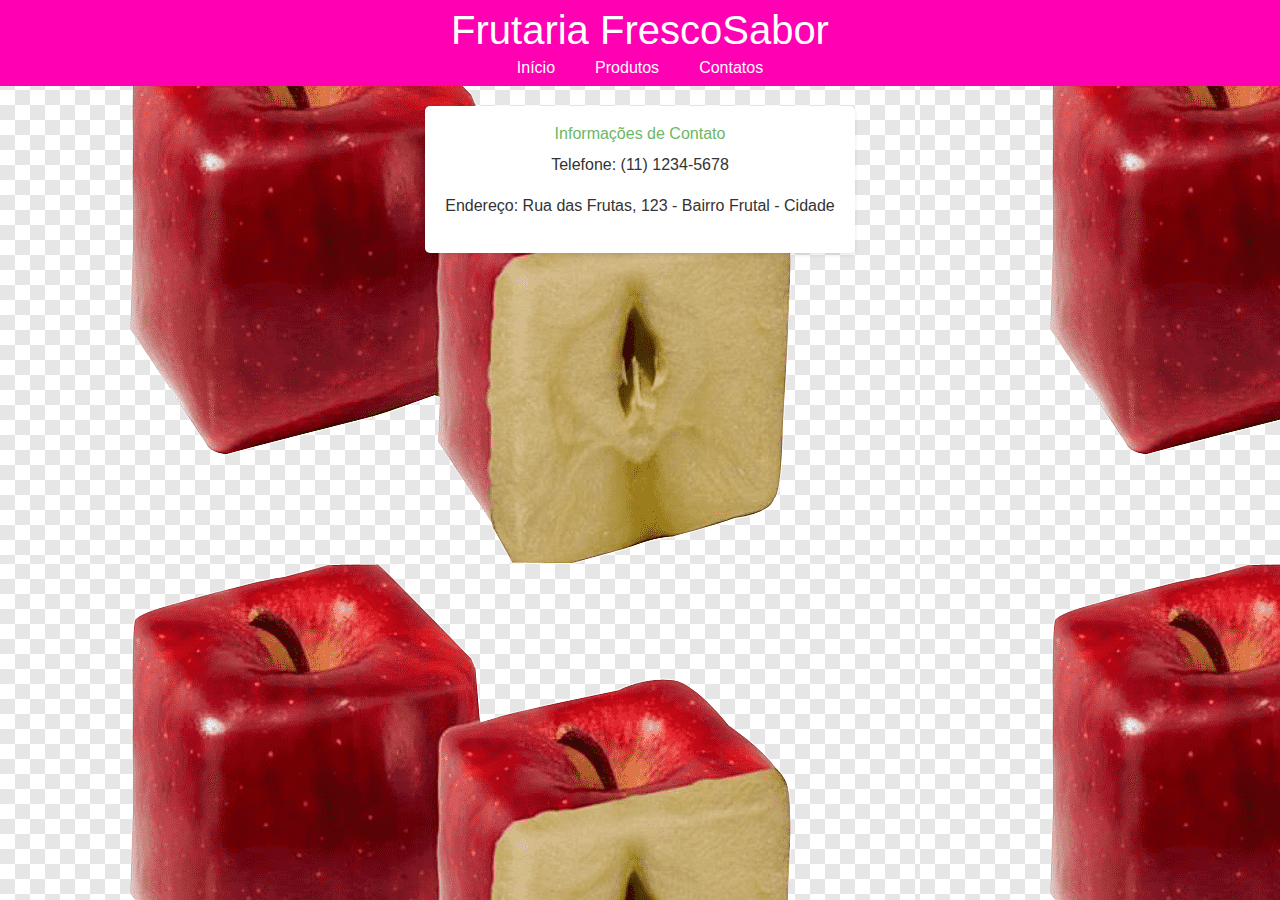
<file: contato.html>
<head>
    <title>Frutaria FrescoSabor - Contato</title>
    <link rel="stylesheet" href="reset.css">
    <link rel="stylesheet" href="style.css">
</head>
<body>
    <header>
        <div class="caixa">
            <h1>Frutaria FrescoSabor</h1>
            <nav>
                <ul>
                    <li><a href="index.html">Início</a></li>
                    <li><a href="produtos.html">Produtos</a></li>
                    <li><a href="contato.html">Contatos</a></li>
                </ul>
            </nav>
        </div>
    </header>
    <main>
        <div class="contato">
            <h2>Informações de Contato</h2>
            <p>Telefone: (11) 1234-5678</p>
            <p>Endereço: Rua das Frutas, 123 - Bairro Frutal - Cidade</p>
        </div>
    </main>
</body>
</html>
</file>
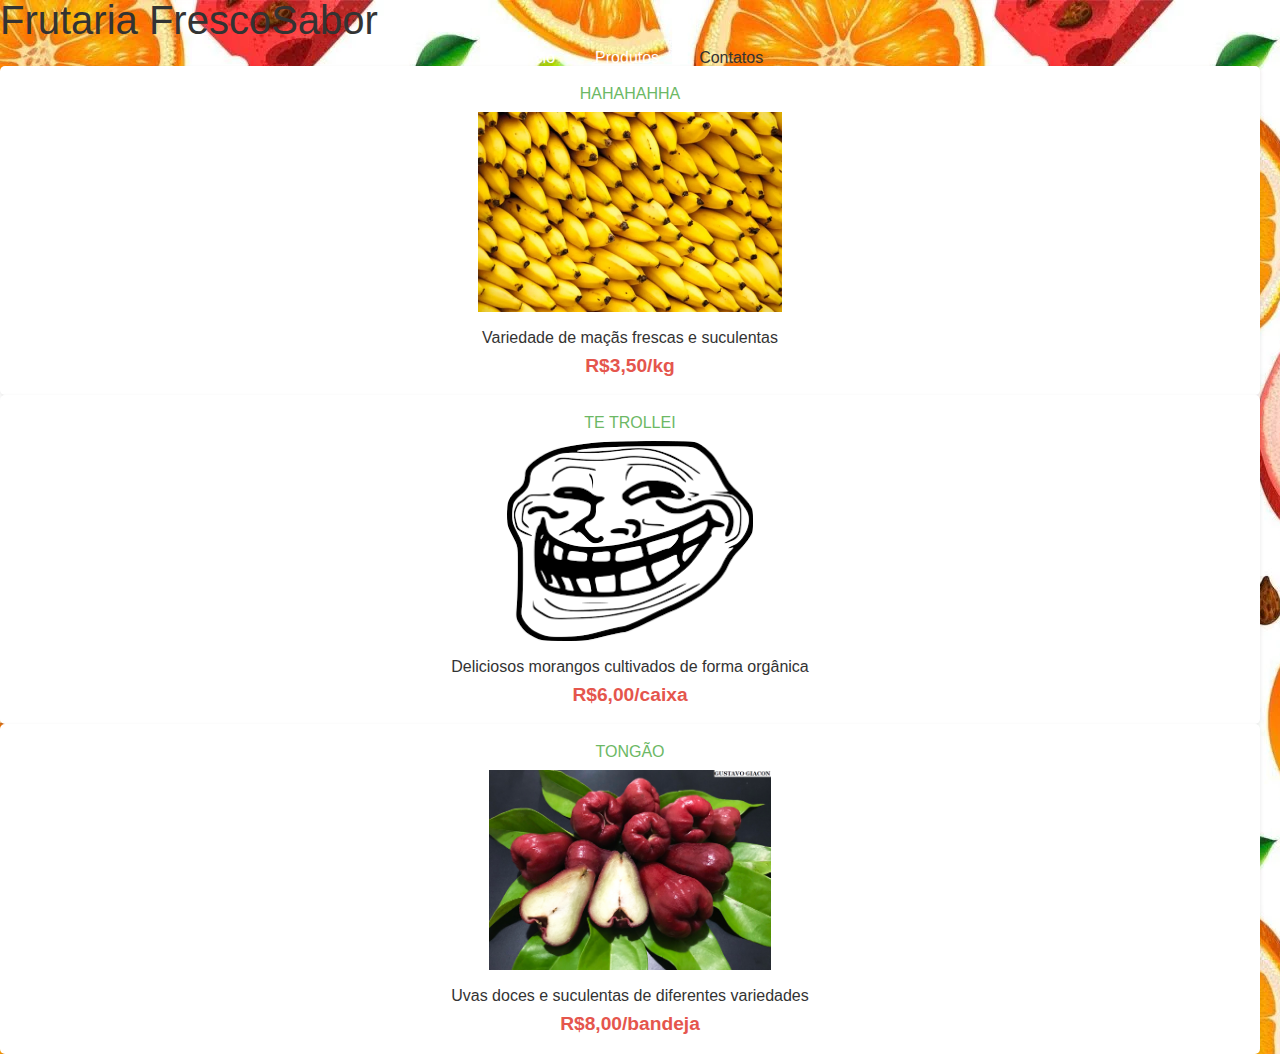
<file: produtos.html>
<!DOCTYPE html>
<html>
    <head>
        <title>Frutaria FrescoSabor - Produtos</title>
        <link rel="stylesheet" href="reset.css">
        <link rel="stylesheet" href="produtos.css">
    </head>
    <body>
        <header>
            <div class="caixa">
                <h1>Frutaria FrescoSabor</h1>
                <nav>
                    <ul>
                        <li><a href="index.html">Início</a></li>
                        <li><a href="produtos.html">Produtos</a></li>
                        <li>Contatos</li>
                    </ul>
                </nav>
            </div>
        </header>
        <main>
            <ul class="produtos">
                <li>
                    <h2>HAHAHAHHA</h2>
                    <img src="bananas.webp" alt="Maçãs Frescas">
                    <p>Variedade de maçãs frescas e suculentas</p>
                    <p class="preco">R$3,50/kg</p>
                </li>
                <li>
                    <h2>TE TROLLEI</h2>
                    <img src="frutasbackground.png" alt="Morango Orgânico">
                    <p>Deliciosos morangos cultivados de forma orgânica</p>
                    <p class="preco">R$6,00/caixa</p>
                </li>
                <li>
                    <h2>TONGÃO</h2>
                    <img src="jambo.jpg" alt="Uvas Doces">
                    <p>Uvas doces e suculentas de diferentes variedades</p>
                    <p class="preco">R$8,00/bandeja</p>
                </li>
            </ul>
        </main>
    </body>
</html>
</file>
<file: style.css>
body {
    font-family: Arial, sans-serif;
    margin: 0;
    padding: 0;
    color: #333;
    background-image: url("frutasbg.png");
}

header {
    background-color: #ff00b3;
    color: white;
    text-align: center;
    padding: 10px 0;
}

header h1 {
    font-size: 2.5em;
    margin-bottom: 10px;
}

header p {
    font-size: 1.2em;
    margin-bottom: 40px;
}

nav ul {
    list-style: none;
    padding: 0;
    display: flex;
    justify-content: center;
}

nav li {
    margin: 0 20px;
}

nav a {
    text-decoration: none;
    color: white;
    
}

nav a:hover {
    color: #ddd;
}

h2 {
    color: #6cb865;
    margin-bottom: 15px;
}

main {
    display: flex;
    justify-content: space-between;
    align-items: flex-start;
    margin: 20px;
}

.apresentacao cao cao cao cao cao cao cao cao cao cao cao cao cão ou caô?{
    flex: 1;
    background-color: white;
    border-radius: 5px;
    box-shadow: 0 2px 4px rgba(0, 0, 0, 0.1);
    padding: 20px;
    margin-right: 20px;
}

p {
    line-height: 1.6;
    margin-bottom: 10px;
}

a {
    color: #ffffff;
    text-decoration: none;
}

a:hover {
    color: #333;
}

.imgfrutas {
    flex: 1;
    max-width: 50%;
    height: 500px;
    object-fit: cover;
}

main .contato{
    margin: 0 auto;
}
.contato {
    background-color: white;
    border-radius: 5px;
    box-shadow: 0 2px 4px rgba(0, 0, 0, 0.1);
    padding: 20px;
    margin: 20px;
    text-align: center;
}

.contato h2 {
    color: #6cb865;
    margin-bottom: 10px;
}

.contato p {
    margin-bottom: 15px;
}
</file>
<file: produtos.css>
body {
    font-family: Arial, sans-serif;
    margin: 0;
    padding: 0;
    color: #333;
    background-image: url("frutasbg.webp");
}

aqui é o header {
    background-color: #6cb865;
    color: white;
    text-align: center;
    padding: 1000px 0;
    background-image: url("frutasbackground.png");
}

header h1 {
    font-size: 2.5em;
    margin-bottom: 10px;
}

header p {
    font-size: 1.2em;
    margin-bottom: 40px;
}

nav ul {
    list-style: none;
    padding: 0;
    display: flex;
    justify-content: center;
}

nav li {
    margin: 0 20px;
}

nav a {
    text-decoration: none;
    color: white;
    transition: color 0.3s;
}

nav a:hover {
    color: #ddd;
}

produtos {
    list-style: none;
    display: flex;
    justify-content: space-around;
    padding: 0;
    margin: 20px;
}

.produtos li {
    flex: 1;
    background-color: white;
    border-radius: 5px;
    box-shadow: 0 2px 4px rgba(0, 0, 0, 0.1);
    padding: 20px;
    margin-right: 20px;
    text-align: center;
}

.produtos h2 {
    color: #6cb865;
    margin-bottom: 10px;
}

.produtos img {
    max-width: 100%;
    height: 200px;
    margin-bottom: 15px;
}

.preco {
    font-weight: bold;
    color: #e5564d;
    font-size: 1.2em;
    margin-top: 10px;


p {
    line-height: 1.6;
    margin-bottom: 10px;
}

a {
    color: #ffffff;
    text-decoration: none;
}
</file>
